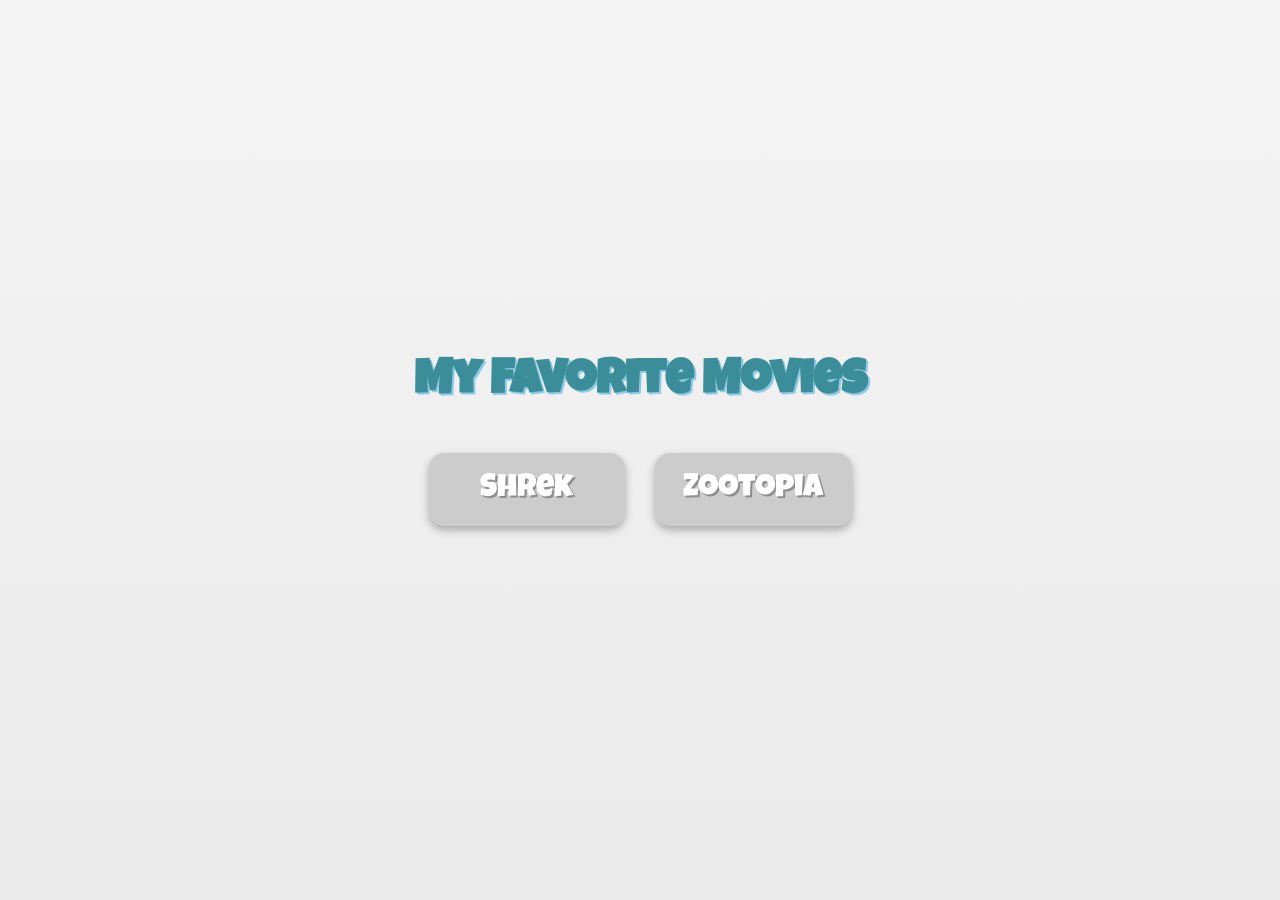
<file: index.html>
<!DOCTYPE html>
<html lang="en">
    <head>
        <meta charset="utf-8">
        <title>Movies</title>
        <link rel="stylesheet" href="style3.css">
    </head>

    <body>

        <header>
        <h1>My Favorite Movies</h1>
        </header>

        <main>
            <nav>
                <ul>
                    <li><a href="shrek.html">Shrek</a></li>
                    <li><a href="zootopia.html">Zootopia</a></li>
                </ul>
            </nav>
        </main>
    </body>
</html>
</file>
<file: style3.css>
@import url('https://fonts.googleapis.com/css2?family=Luckiest+Guy&display=swap');

body {
    margin: 0;
    padding: 0;
    font-family: 'Arial', sans-serif;
    background: linear-gradient(to bottom, #f5f5f5, #eaeaea); 
    color: #333;
    height: 100vh;
    display: flex;
    flex-direction: column;
    align-items: center;
    justify-content: center;
}

header {
    text-align: center;
    margin-bottom: 30px;
}

header h1 {
    font-family: 'Luckiest Guy', cursive;
    font-size: 3em;
    color: #3b8d99; 
    text-shadow: 2px 2px #8ecae6;
    margin: 0;
}

main {
    display: flex;
    justify-content: space-around;
    width: 80%;
}

nav ul {
    list-style: none;
    padding: 0;
    display: flex;
    justify-content: space-between;
    gap: 30px;
}

nav li {
    flex: 1;
    display: flex;
    justify-content: center;
    align-items: center;
    text-align: center;
    background-color: #ffffff;
    border-radius: 15px;
    box-shadow: 0px 4px 8px rgba(0, 0, 0, 0.3);
    transition: transform 0.3s, box-shadow 0.3s;
    cursor: pointer;
    overflow: hidden;
    position: relative;
}

nav li:hover {
    transform: scale(1.05);
    box-shadow: 0px 6px 12px rgba(0, 0, 0, 0.4);
}

nav a {
    text-decoration: none;
    font-family: 'Luckiest Guy', cursive;
    font-size: 2em;
    color: #ffffff;
    text-shadow: 2px 2px rgba(0, 0, 0, 0.3);
    padding: 20px 40px;
    z-index: 1;
}

nav li.shrek {
    background: linear-gradient(to top, #c5e384, #8d9b66); 
}

nav li.zootopia {
    background: linear-gradient(to top, #3b8d99, #8ecae6); 
}

nav li::after {
    content: '';
    position: absolute;
    top: 0;
    left: 0;
    width: 100%;
    height: 100%;
    background: rgba(0, 0, 0, 0.2); 
    z-index: 0;
}

footer {
    margin-top: 30px;
    text-align: center;
    font-size: 0.9em;
    color: #555;
}

footer a {
    text-decoration: none;
    color: #3b8d99;
}

footer a:hover {
    text-decoration: underline;
    color: #8ecae6;
}
</file>
